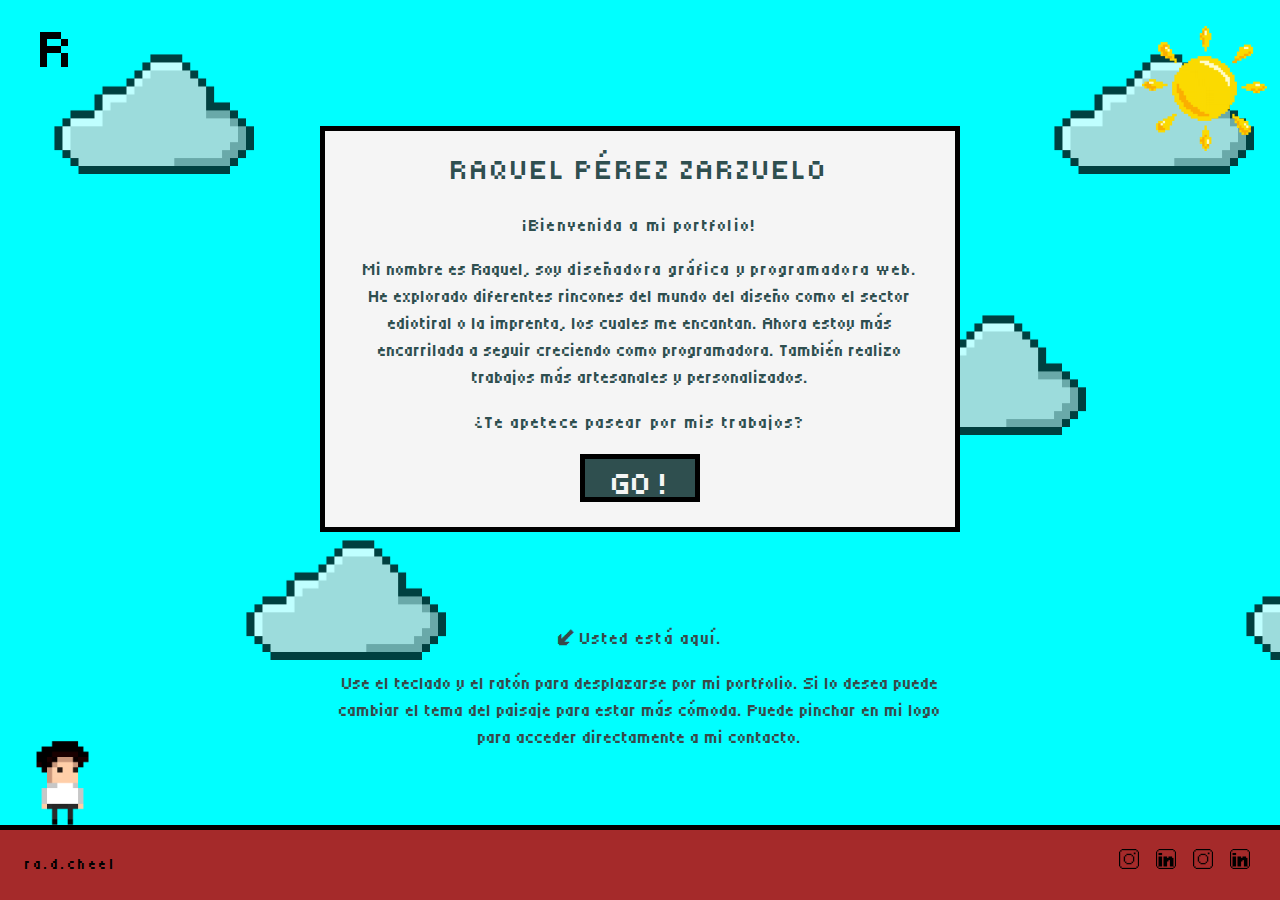
<file: index.html>
<!DOCTYPE html>
<html lang="es">
<head>
    <meta charset="UTF-8">
    <meta name="viewport" content="width=device-width, initial-scale=1.0">
    <link rel="preconnect" href="https://fonts.googleapis.com">
    <link rel="preconnect" href="https://fonts.gstatic.com" crossorigin>
    <link href="https://fonts.googleapis.com/css2?family=Tiny5&display=swap" rel="stylesheet">
    <link rel="preconnect" href="https://fonts.googleapis.com">
    <link rel="preconnect" href="https://fonts.gstatic.com" crossorigin>
    <link href="https://fonts.googleapis.com/css2?family=Pixelify+Sans:wght@400..700&display=swap" rel="stylesheet">
    <link rel="stylesheet" href="styles/style.css">
    <title>R(P)Z</title>
</head>
<body>
    <div class="sky"></div>

    <header>
        <div class="brand"><a href="index.html"><h1>R</h1></a></div>
        <div class="themes">
            <div class="theme day theme_block">
                <img src="public/images/moon.png" alt="">
            </div>
            <div class="theme night">
                <img src="public/images/sun.webp" alt="">
            </div>
        </div>
    </header>

    <article>
        <h1 class="my_name">RAQUEL PÉREZ ZARZUELO</h1>
        <p><strong>¡Bienvenida a mi portfolio!</strong></p>
        <p>Mi nombre es Raquel, soy <strong>diseñadora gráfica</strong> y <strong>programadora web</strong>. He explorado diferentes rincones del mundo del diseño como el sector ediotiral o la imprenta, los cuales me encantan. Ahora estoy más encarrilada a seguir creciendo como programadora. También realizo trabajos más artesanales y personalizados. </p>
        <p><strong>¿Te apetece pasear por mis trabajos?</strong></p>   
        <a href="main.html"><button class="btn my_btn">GO !</button></a>
    </article>

    <nav>
        <p>🡿 <strong>Usted está aquí.</strong></p>
        <p>Use el teclado y el ratón para desplazarse por mi portfolio. Si lo desea puede cambiar el tema del paisaje para estar más cómoda. Puede pinchar en mi logo para acceder directamente a mi contacto.</p>
    </nav>

    <main class="road"></main>

    <footer>
        <p>ra.d.cheel</p>
        <div class="rrss">
            <a href="https://www.instagram.com/ra.d.cheel/?__d=1%2F"><img src="public/images/insta.png" alt="RRSS"></a>
            <a href="https://www.linkedin.com/feed/"><img src="public/images/in.png" alt="RRSS"></a>
            <a href="https://www.instagram.com/ra.d.cheel/?__d=1%2F"><img src="public/images/insta.png" alt="RRSS"></a>
            <a href="https://www.linkedin.com/feed/"><img src="public/images/in.png" alt="RRSS"></a>
            <!-- <img src="public/images/mail.png" alt="RRSS"></a>
            <img src="public/images/wa.webp" alt="RRSS"></a> -->
        </div>
    </footer>

<script src="js/script.js"></script>
</body>
</html>
</file>
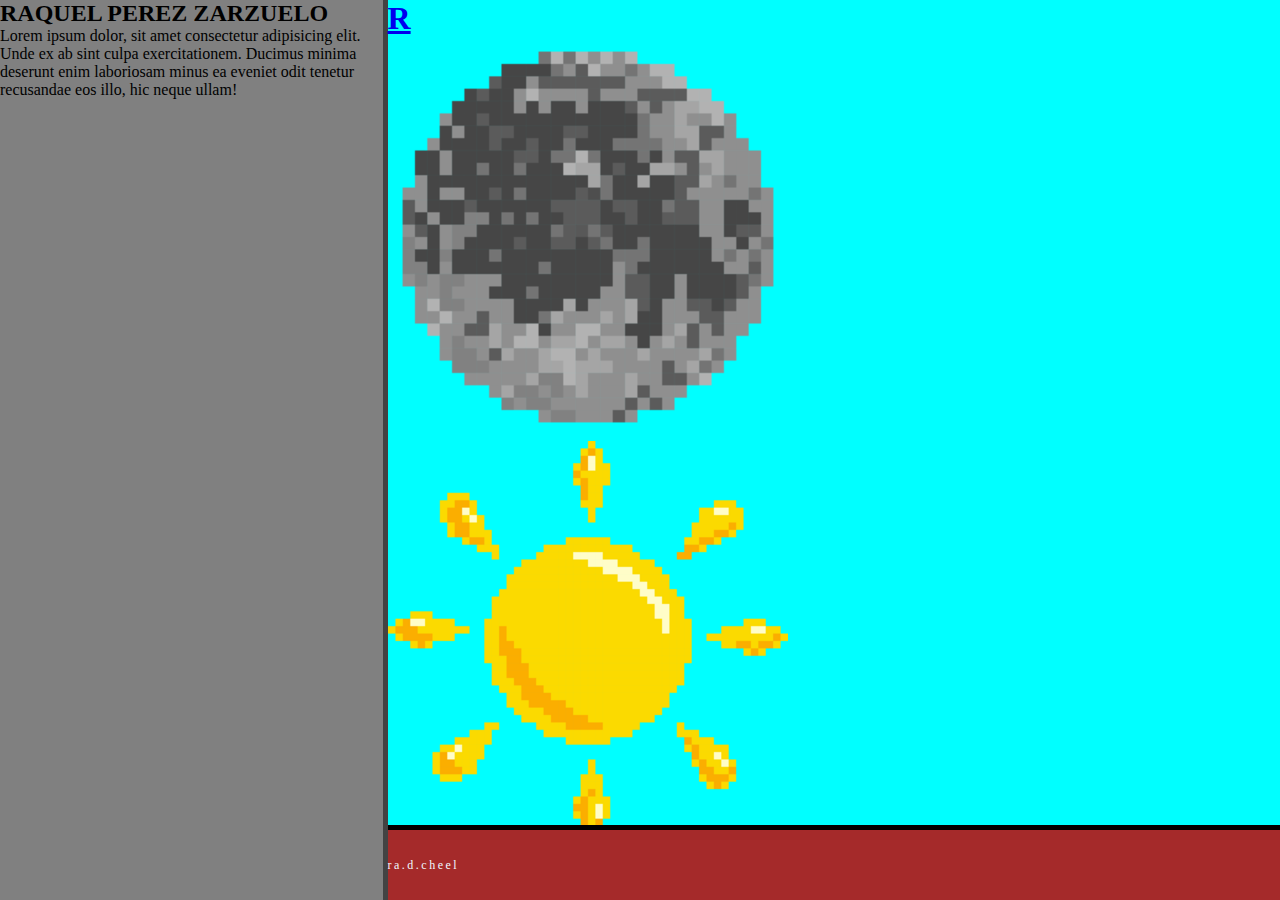
<file: main.html>
<!DOCTYPE html>
<html lang="es">
<head>
    <meta charset="UTF-8">
    <meta name="viewport" content="width=device-width, initial-scale=1.0">
    <link rel="stylesheet" href="styles/main.css">
    <title>R(P)Z main</title>
</head>
<body>

    <div id="left">
       <div>
        <h2>RAQUEL PEREZ ZARZUELO</h2>
        <p>Lorem ipsum dolor, sit amet consectetur adipisicing elit. Unde ex ab sint culpa exercitationem. Ducimus minima deserunt enim laboriosam minus ea eveniet odit tenetur recusandae eos illo, hic neque ullam!</p>
       </div>
    </div>

    <div id="right">
        <header>
        <div class="brand"><a href="index.html"><h1>R</h1></a></div>
        <div class="themes">
            <div class="theme day theme_block">
                <img src="public/images/moon.png" alt="">
            </div>
            <div class="theme night">
                <img src="public/images/sun.webp" alt="">
            </div>
        </div>
    </header>
        <footer><p>ra.d.cheel</p></footer>
    </div>

</body>
</html>
</file>
<file: styles/style.css>
* {
    line-height: 1.5;
  font-family: "Tiny5", sans-serif;
  font-weight: 400;
  font-style: normal;

}
    strong { letter-spacing: 1.1px;}
    h1{
        font-size: 1.75em;
        letter-spacing: 2.5px;
    }
    h3{
        font-size: 1.5em;
        letter-spacing: 2.25px;
    }
    p{
        font-size: 1em;
    }
    a {
        text-decoration: none;
        color: black;
    }

body {
    overflow-y: hidden;
    overflow-x: hidden;
    background-color: aqua;
    display: flex;
    flex-direction: column;
    align-items: center;
    text-align: center;
    height: 100vh;
    margin: 0;
    padding: 0;
    font-size: 2vw;
}
    .btn {
        color: whitesmoke;
        border-style: solid;
        border-color: black;
        border-width: 5px;
        height: 48px;
        width: 120px;
        font-size: 1.25em;
    }
    .btn:hover{
        transition: 0.5s;
        background-color: darkcyan;
        color: lightgrey;
    }
    .sun_body{
        transition: 1s;
        background-color:aqua;
        article{background-color: whitesmoke; color: darkslategray;}
        nav{color: rgb(56, 74, 74);}
        footer{background-color: brown;}
    }
    .moon_body{
        transition: 1s;
        background-color: rgb(7, 53, 97);
        article{background-color: rgb(31, 31, 31); color: lightgrey;}
        nav {color:aliceblue;}
        footer{background-color: rgb(82, 19, 19);}
    }
.sky {
    /* background-color: blue; */
    z-index: -10;
    position: absolute;
    display: flex;
    justify-content: left;
    opacity: 75%;
    width: 100%;
    height: 100vh;
}
    .sky_day {
        z-index: -9;
        /* background-color: pink; */
        position: absolute;
        display: flex;
        justify-content: left;
        width: 100%;
        height: 100%;
        img{width: 200px; height: auto;}
        .nube1 {left: 5%; top: 6%; position: absolute;}
        .nube2 {left: 70%; top: 35%; position: absolute;}
        .nube3 {left: 20%; top: 60%; position: absolute;}
    } 
    
header{
    display: flex;
    align-items: center;
    justify-content: space-between;
    height: 100px;
    width: 100%;
    font-size: 2em;
}
.sky_back{
    display: flex;
    align-items: center;
    justify-content: right;
    height: 100px;
    width: 100%;
    font-size: 2em;
}
    .brand {
        /* background-color: blue; */
        margin: 40px;
        cursor: grab
    }
    .themes{
        display: flex;
        margin: 10px;
        gap: 3px;
        img{width: 125px; margin-top: 100px;}
    }
        .theme {
            padding: 3px;
            cursor: grab ;
            position: relative;
        }
        .theme_block{
            display: none;
        }

article {
    z-index: 10;
    color: darkslategray;;
    background-color: whitesmoke;
    border-style: solid;
    border-color: black;
    border-width: 5px;
    /* opacity: 90%; */
    margin-inline: 20%;
    margin-block: 2%;
    padding-inline: 30px;
}
    .my_name {
        margin-bottom: 20px;
    }
    .my_btn {
        background-color: darkslategray;;
        margin-bottom: 25px;
    }
    
nav{
    /* background-color: rgb(56, 74, 74); */
    color: rgb(56, 74, 74);
    margin-inline: 20%;
    margin-top: 50px;
}


.road {
    /* background-color:rgb(10, 205, 205); */
    position: absolute;
    bottom: 75px;
    height: 150px;
    width: 100%;
}
    .person {
        /* background-color: blueviolet; */
        object-fit: contain;
        color: aliceblue;
        position: absolute;
        bottom: 0;
        height: 80px;
        width: 50px;
        padding-bottom: 35px;
        img {
            width: 250%;
        }
    }
    .jump {
        margin-bottom: 20px;
    }

footer {
    display: flex;
    justify-content: space-between;
    background-color: brown;
    /* color: aliceblue; */
    position: absolute;
    align-items: center;
    border-top-style: solid;
    border-color: black;
    border-width: 5px;
    height: 70px;
    width: 100%;
    bottom: 0;
    p{font-size: 0.8em; letter-spacing: 2.5px; margin-left: 25px;}
    img{width: 1.25em; margin: 5px;}
    .rrss{margin-right: 25px;}
    img:hover{scale: 1.25; color: azure; transition: 0.25s;}
}
@media only screen and (min-width: 1100px) {

    h1{
        font-size: 1.1em;
        letter-spacing: 2px;
    }
    h3{
        font-size: 1em;
        letter-spacing: 1.5px;
    }
    p{
        font-size: 0.7em;
    }
    article {
        margin-inline: 25%;
        margin-block: 2%;
        padding-inline: 35px;
    }
    nav{
        margin-inline: 25%;
        margin-top: 50px;
    }
    footer{p{font-size: 15px;} img{width: 20px;}}
}
</file>
<file: styles/main.css>
*{
    margin: 0;
    padding: 0;
}
body{
    overflow-y: hidden;
    overflow-x: hidden;
    display: flex;
}

#left {
    background-color: grey;
    border-right-style: solid;
    border-color: rgb(67, 67, 67);
    border-width: 5px;
    width: 30%;
    height: 100vh;
}

#right{
    background-color: aqua;
    width: 70%;
    height: 100vh;
}

footer {
    background-color: brown;
    color: aliceblue;
    position: absolute;
    align-content: center;
    border-top-style: solid;
    /* border-right-style: solid;
    border-left-style: solid; */
    border-color: black;
    border-width: 5px;
    height: 70px;
    width: 100%;
    bottom: 0;
    p{font-size: 0.75em; letter-spacing: 2.5px;}
}
</file>
